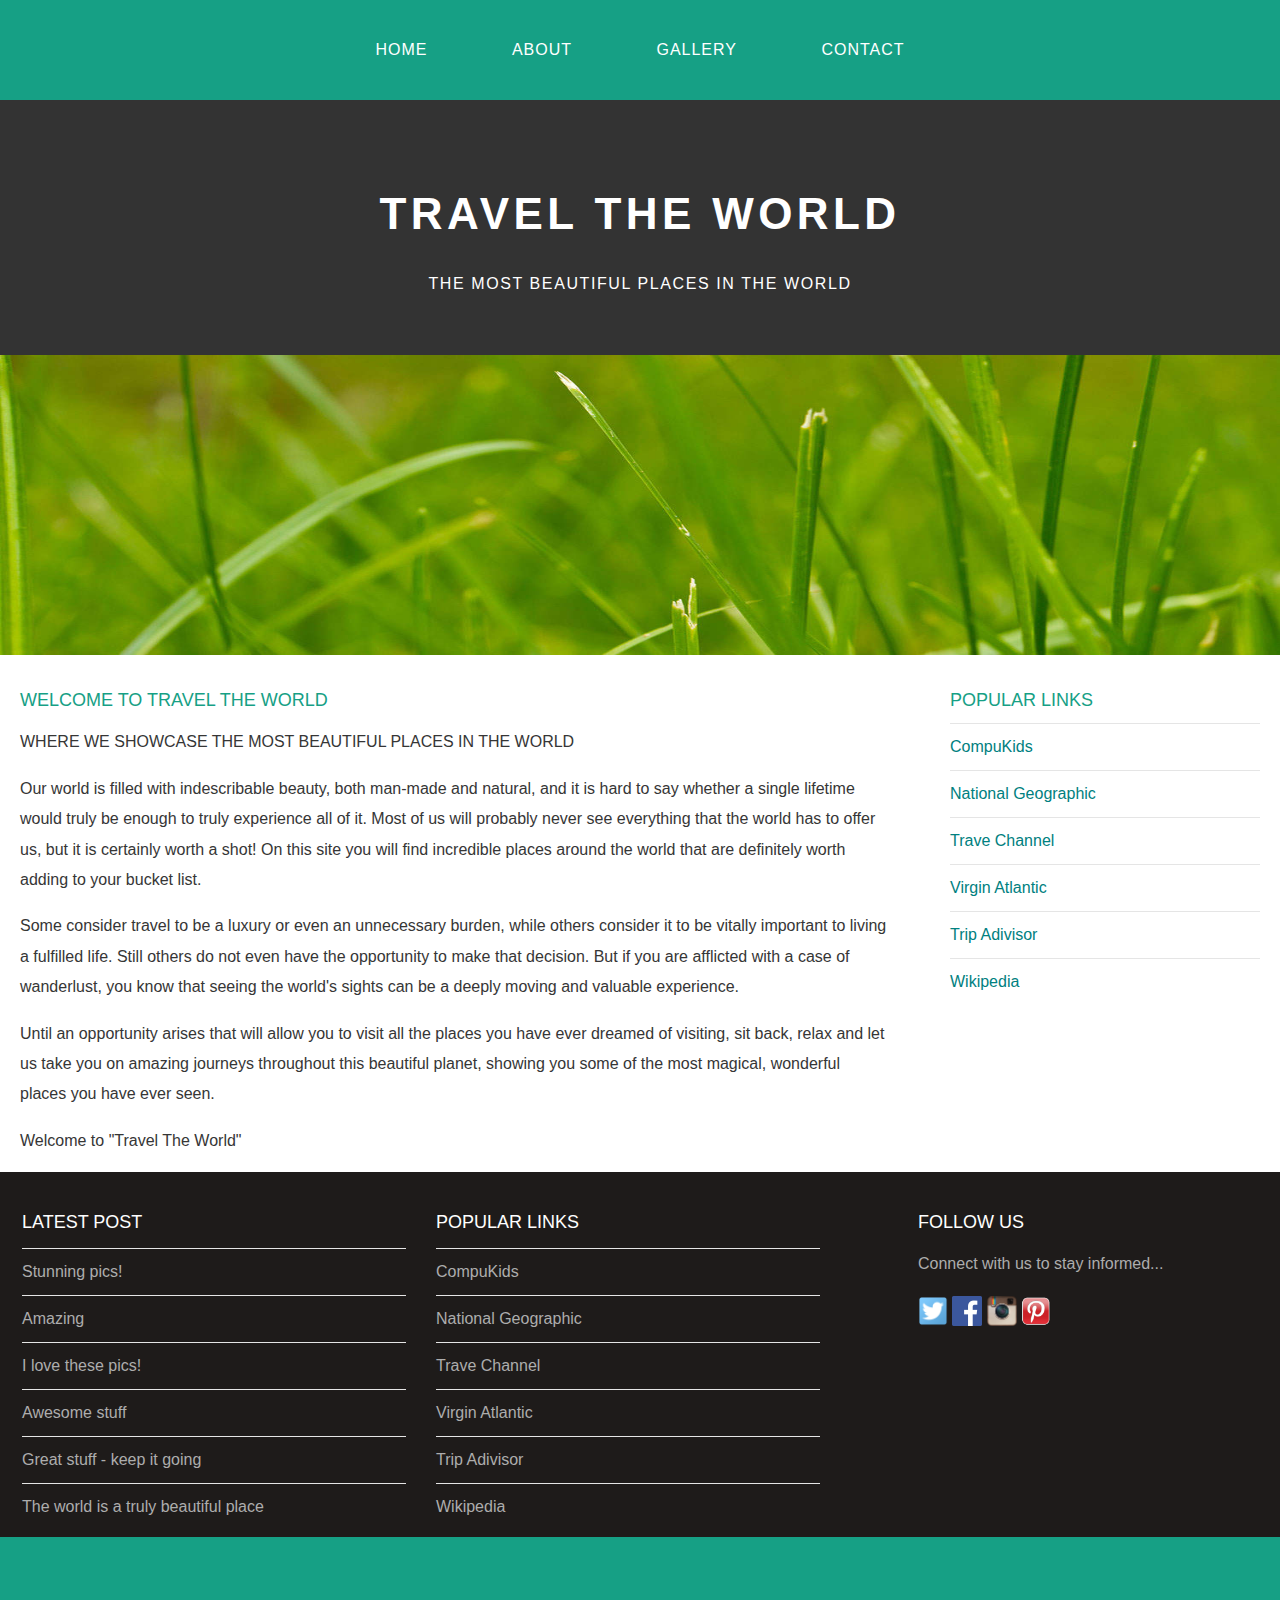
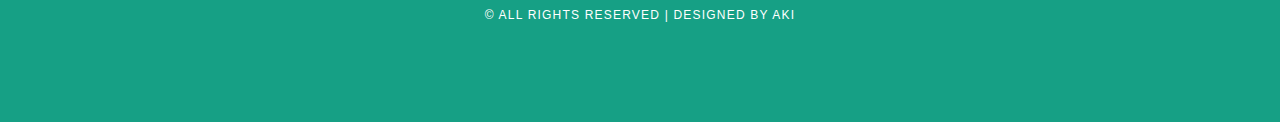
<file: index.html>
<!DOCTYPE html>
<html>
    <head>
        <title>Travel The World</title>
        <link rel="stylesheet" href="style.css"/>
    </head>
    
    <body>
        <div id="menu">
            <ul>
               <li><a href="#">Home</a></li>
               <li><a href="about.html">About</a></li>
               <li><a href="gallery.html">Gallery</a></li>
               <li><a href="contact.html">Contact</a></li>
            </ul>
        </div>
        
        <div id="header">
            <h1>TRAVEL THE WORLD</h1>
            <p>THE MOST BEAUTIFUL PLACES IN THE WORLD</p>
        </div>
        
        <div id="banner">
            <img src="images/pic01.jpg"/>
        </div>
        
        <div id="page">
            <div id="content">
                <h2>Welcome to Travel The World</h2>
                <p>WHERE WE SHOWCASE THE MOST BEAUTIFUL PLACES IN THE WORLD</p>
                <p>Our world is filled with indescribable beauty, both man-made and natural, and it is hard to say whether a single lifetime would truly be enough to truly experience all of it. Most of us will probably never see everything that the world has to offer us, but it is certainly worth a shot! On this site you will find incredible places around the world that are definitely worth adding to your bucket list.</p>
<p>Some consider travel to be a luxury or even an unnecessary burden, while others consider it to be vitally important to living a fulfilled life. Still others do not even have the opportunity to make that decision. But if you are afflicted with a case of wanderlust, you know that seeing the world's sights can be a deeply moving and valuable experience.</p>
<p>Until an opportunity arises that will allow you to visit all the places you have ever dreamed of visiting, sit back, relax and let us take you on amazing journeys throughout this beautiful planet, showing you some of the most magical, wonderful places you have ever seen.</p>
<p>Welcome to "Travel The World"</p>
            </div>
            
            <div id="sidebar">
                <h2>Popular Links</h2>
            <ul class="styled">
                <li><a href="http://www.compukids.me">CompuKids</a></li>
                <li><a href="http://www.nationalgeographic.com/">National Geographic</a></li>
                <li><a href="http://www.travelchannel.com/">Trave Channel</a></li>
                <li><a href="http://www.virgin-atlantic.com/us/en.html">Virgin Atlantic</a></li>
                <li><a href="http://www.tripadvisor.com">Trip Adivisor</a></li>
                <li><a href="https://en.wikipedia.org/wiki/Main_Page">Wikipedia</a></li>
            </ul>
            </div>
        </div>
        
        <div id="footer">
            <div id="box1">
                <h2>Latest Post</h2>
             <ul class="styled">
                <li><a href="#">Stunning pics!</a></li>
                <li><a href="#">Amazing</a></li>
                <li><a href="#">I love these pics!</a></li>
                <li><a href="#">Awesome stuff</a></li>
                <li><a href="#">Great stuff - keep it going</a></li>
                <li><a href="#">The world is a truly beautiful place</a></li>
             </ul>
            </div>
        
            <div id="box2">
            <ul class="styled">
                <h2>Popular Links</h2>
                <li><a href="http://www.compukids.me">CompuKids</a></li>
                <li><a href="http://www.nationalgeographic.com/">National Geographic</a></li>
                <li><a href="http://www.travelchannel.com/">Trave Channel</a></li>
                <li><a href="http://www.virgin-atlantic.com/us/en.html">Virgin Atlantic</a></li>
                <li><a href="http://www.tripadvisor.com">Trip Adivisor</a></li>
                <li><a href="https://en.wikipedia.org/wiki/Main_Page">Wikipedia</a></li>
            </ul>
            </div>
        
            <div id="box3">
                <h2>Follow Us</h2>
                <p>Connect with us to stay informed...</p>
                <a href="#"><img src="images/twitter.png" height="30"/></a>
                <a href="#"><img src="images/facebook.png" height="30"/></a>
                <a href="#"><img src="images/instagram.png" height="30"/></a>
                <a href="#"><img src="images/pinterest.png" height="30"/></a>
            </div>
        </div>
        
        <div id="copyright">
            <p>&copy; All Rights Reserved | Designed By Aki</p>
        </div>
        
        
        
    </body>
</html>
</file>
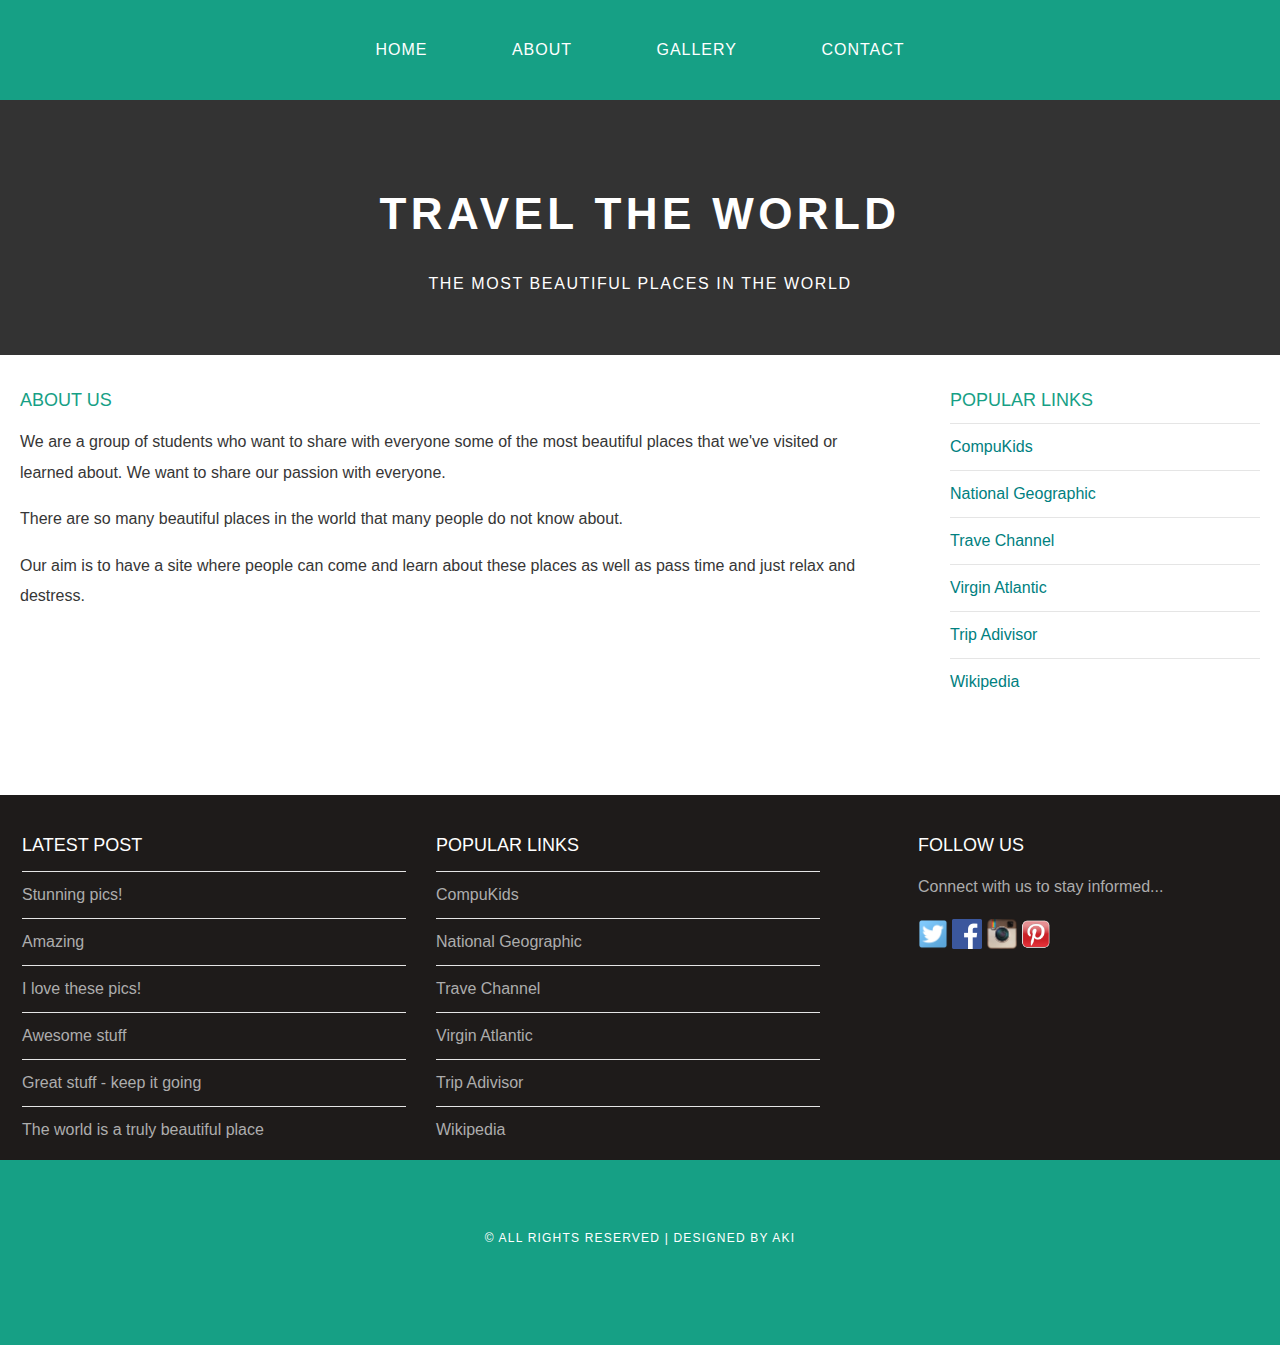
<file: about.html>
<!DOCTYPE html>
<html>
    <head>
        <title>Travel The World</title>
        <link rel="stylesheet" href="style.css"/>
    </head>
    
    <body>
        <div id="menu">
            <ul>
               <li><a href="index.html">Home</a></li>
               <li><a href="#">About</a></li>
               <li><a href="gallery.html">Gallery</a></li>
               <li><a href="contact.html">Contact</a></li>
            </ul>
        </div>
        
        <div id="header">
            <h1>TRAVEL THE WORLD</h1>
            <p>THE MOST BEAUTIFUL PLACES IN THE WORLD</p>
        </div>
        
        <div id="page">
            <div id="content">
                <h2>About Us</h2>
                <p>We are a group of students who want to share with everyone some of the most beautiful places that we've visited or learned about. We want to share our passion with everyone.</p>
<p>There are so many beautiful places in the world that many people do not know about. </p>
<p>Our aim is to have a site where people can come and learn about these places as well as pass time and just relax and destress. </p>
            </div>
            
            <div id="sidebar">
                <h2>Popular Links</h2>
            <ul class="styled">
                <li><a href="http://www.compukids.me">CompuKids</a></li>
                <li><a href="http://www.nationalgeographic.com/">National Geographic</a></li>
                <li><a href="http://www.travelchannel.com/">Trave Channel</a></li>
                <li><a href="http://www.virgin-atlantic.com/us/en.html">Virgin Atlantic</a></li>
                <li><a href="http://www.tripadvisor.com">Trip Adivisor</a></li>
                <li><a href="https://en.wikipedia.org/wiki/Main_Page">Wikipedia</a></li>
            </ul>
            </div>
        </div>
        
        <div id="footer">
            <div id="box1">
                <h2>Latest Post</h2>
             <ul class="styled">
                <li><a href="#">Stunning pics!</a></li>
                <li><a href="#">Amazing</a></li>
                <li><a href="#">I love these pics!</a></li>
                <li><a href="#">Awesome stuff</a></li>
                <li><a href="#">Great stuff - keep it going</a></li>
                <li><a href="#">The world is a truly beautiful place</a></li>
             </ul>
            </div>
        
            <div id="box2">
            <ul class="styled">
                <h2>Popular Links</h2>
                <li><a href="http://www.compukids.me">CompuKids</a></li>
                <li><a href="http://www.nationalgeographic.com/">National Geographic</a></li>
                <li><a href="http://www.travelchannel.com/">Trave Channel</a></li>
                <li><a href="http://www.virgin-atlantic.com/us/en.html">Virgin Atlantic</a></li>
                <li><a href="http://www.tripadvisor.com">Trip Adivisor</a></li>
                <li><a href="https://en.wikipedia.org/wiki/Main_Page">Wikipedia</a></li>
            </ul>
            </div>
        
            <div id="box3">
                <h2>Follow Us</h2>
                <p>Connect with us to stay informed...</p>
                <a href="#"><img src="images/twitter.png" height="30"/></a>
                <a href="#"><img src="images/facebook.png" height="30"/></a>
                <a href="#"><img src="images/instagram.png" height="30"/></a>
                <a href="#"><img src="images/pinterest.png" height="30"/></a>
            </div>
        </div>
        
        <div id="copyright">
            <p>&copy; All Rights Reserved | Designed By Aki</p>
        </div>
        
        
        
    </body>
</html>
</file>
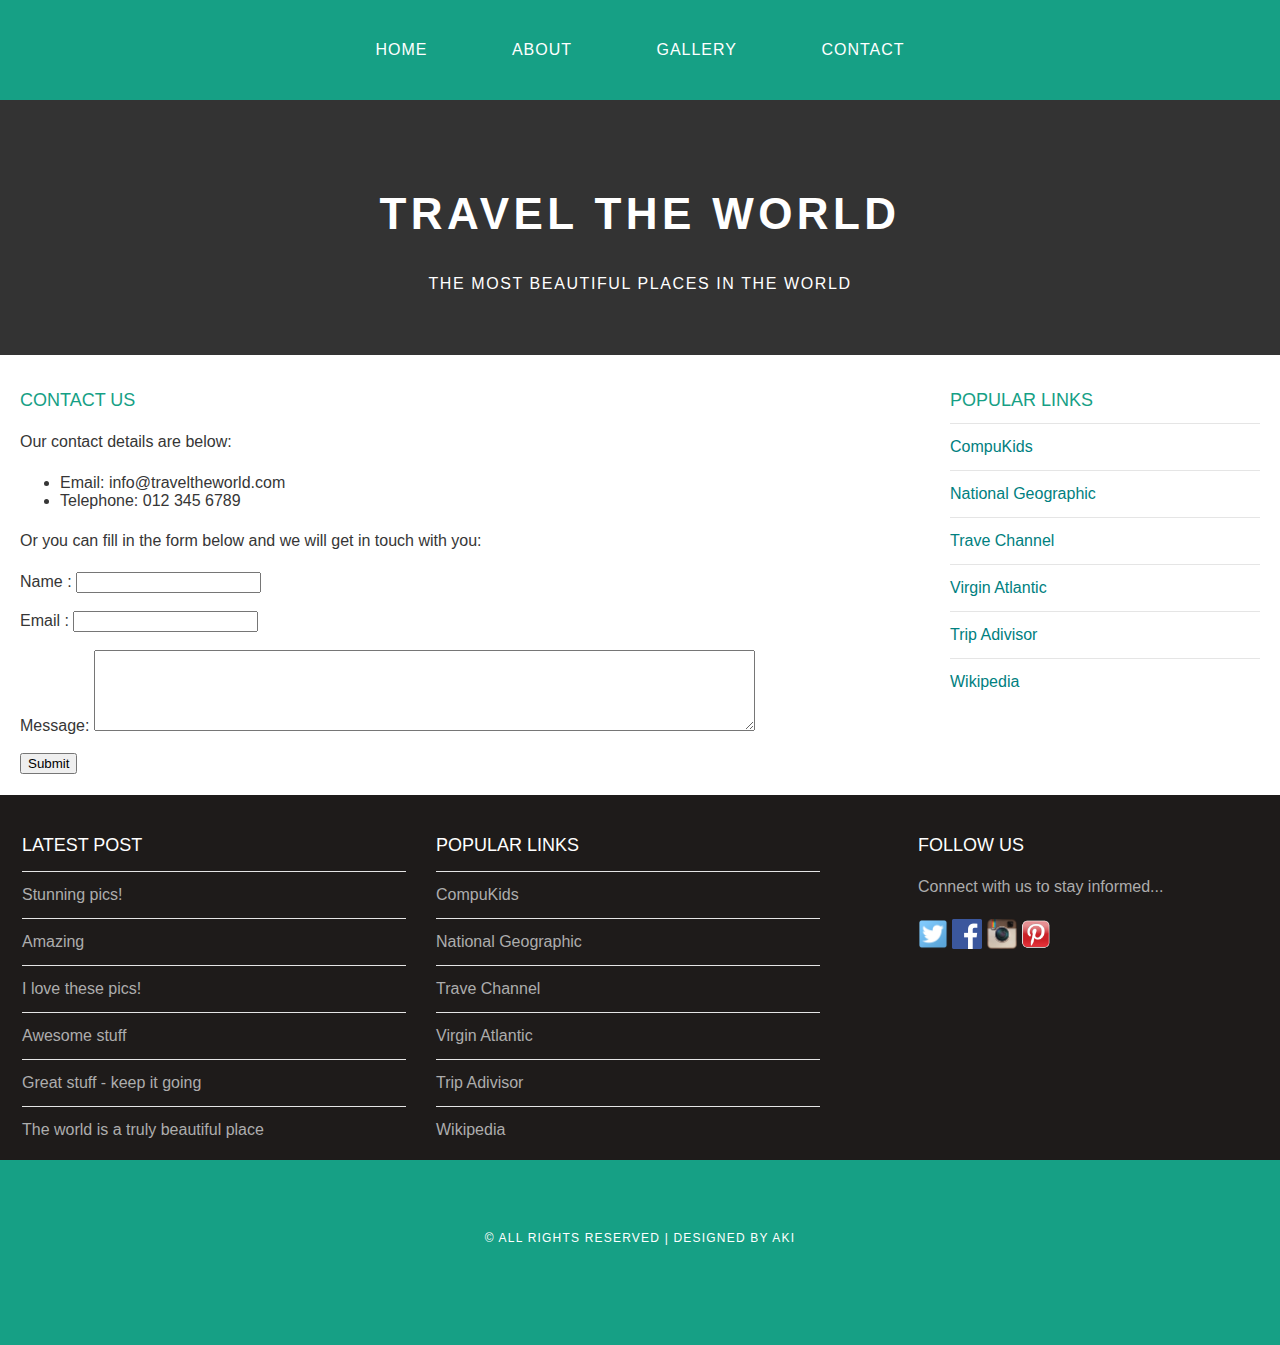
<file: contact.html>
<!DOCTYPE html>
<html>
    <head>
        <title>Travel The World</title>
        <link rel="stylesheet" href="style.css"/>
    </head>
    
    <body>
        <div id="menu">
            <ul>
               <li><a href="index.html">Home</a></li>
               <li><a href="about.html">About</a></li>
               <li><a href="gallery.html">Gallery</a></li>
               <li><a href="#">Contact</a></li>
            </ul>
        </div>
        
        <div id="header">
            <h1>TRAVEL THE WORLD</h1>
            <p>THE MOST BEAUTIFUL PLACES IN THE WORLD</p>
        </div>
        
        <div id="page">
            <div id="content">
                <h2>Contact Us</h2>
                <p>Our contact details are below:</p>
            <ul class="style1">
                <li>Email: info@traveltheworld.com</li>
                <li>Telephone: 012 345 6789</li>
            </ul>

                 <p>Or you can fill in the form below and we will get in touch with you:</p>
            <form>
                 Name     : <input type="text" /><br/><br/>
                 Email     : <input type="email" /><br/><br/>
                 Message: <textarea cols="80" rows="5"></textarea><br/><br/>
                 <input type="submit" value="Submit"/>
            </form>
            </div>
            
            <div id="sidebar">
                <h2>Popular Links</h2>
            <ul class="styled">
                <li><a href="http://www.compukids.me">CompuKids</a></li>
                <li><a href="http://www.nationalgeographic.com/">National Geographic</a></li>
                <li><a href="http://www.travelchannel.com/">Trave Channel</a></li>
                <li><a href="http://www.virgin-atlantic.com/us/en.html">Virgin Atlantic</a></li>
                <li><a href="http://www.tripadvisor.com">Trip Adivisor</a></li>
                <li><a href="https://en.wikipedia.org/wiki/Main_Page">Wikipedia</a></li>
            </ul>
            </div>
        </div>
        
        <div id="footer">
            <div id="box1">
                <h2>Latest Post</h2>
             <ul class="styled">
                <li><a href="#">Stunning pics!</a></li>
                <li><a href="#">Amazing</a></li>
                <li><a href="#">I love these pics!</a></li>
                <li><a href="#">Awesome stuff</a></li>
                <li><a href="#">Great stuff - keep it going</a></li>
                <li><a href="#">The world is a truly beautiful place</a></li>
             </ul>
            </div>
        
            <div id="box2">
            <ul class="styled">
                <h2>Popular Links</h2>
                <li><a href="http://www.compukids.me">CompuKids</a></li>
                <li><a href="http://www.nationalgeographic.com/">National Geographic</a></li>
                <li><a href="http://www.travelchannel.com/">Trave Channel</a></li>
                <li><a href="http://www.virgin-atlantic.com/us/en.html">Virgin Atlantic</a></li>
                <li><a href="http://www.tripadvisor.com">Trip Adivisor</a></li>
                <li><a href="https://en.wikipedia.org/wiki/Main_Page">Wikipedia</a></li>
            </ul>
            </div>
        
            <div id="box3">
                <h2>Follow Us</h2>
                <p>Connect with us to stay informed...</p>
                <a href="#"><img src="images/twitter.png" height="30"/></a>
                <a href="#"><img src="images/facebook.png" height="30"/></a>
                <a href="#"><img src="images/instagram.png" height="30"/></a>
                <a href="#"><img src="images/pinterest.png" height="30"/></a>
            </div>
        </div>
        
        <div id="copyright">
            <p>&copy; All Rights Reserved | Designed By Aki</p>
        </div>
        
        
        
    </body>
</html>
</file>
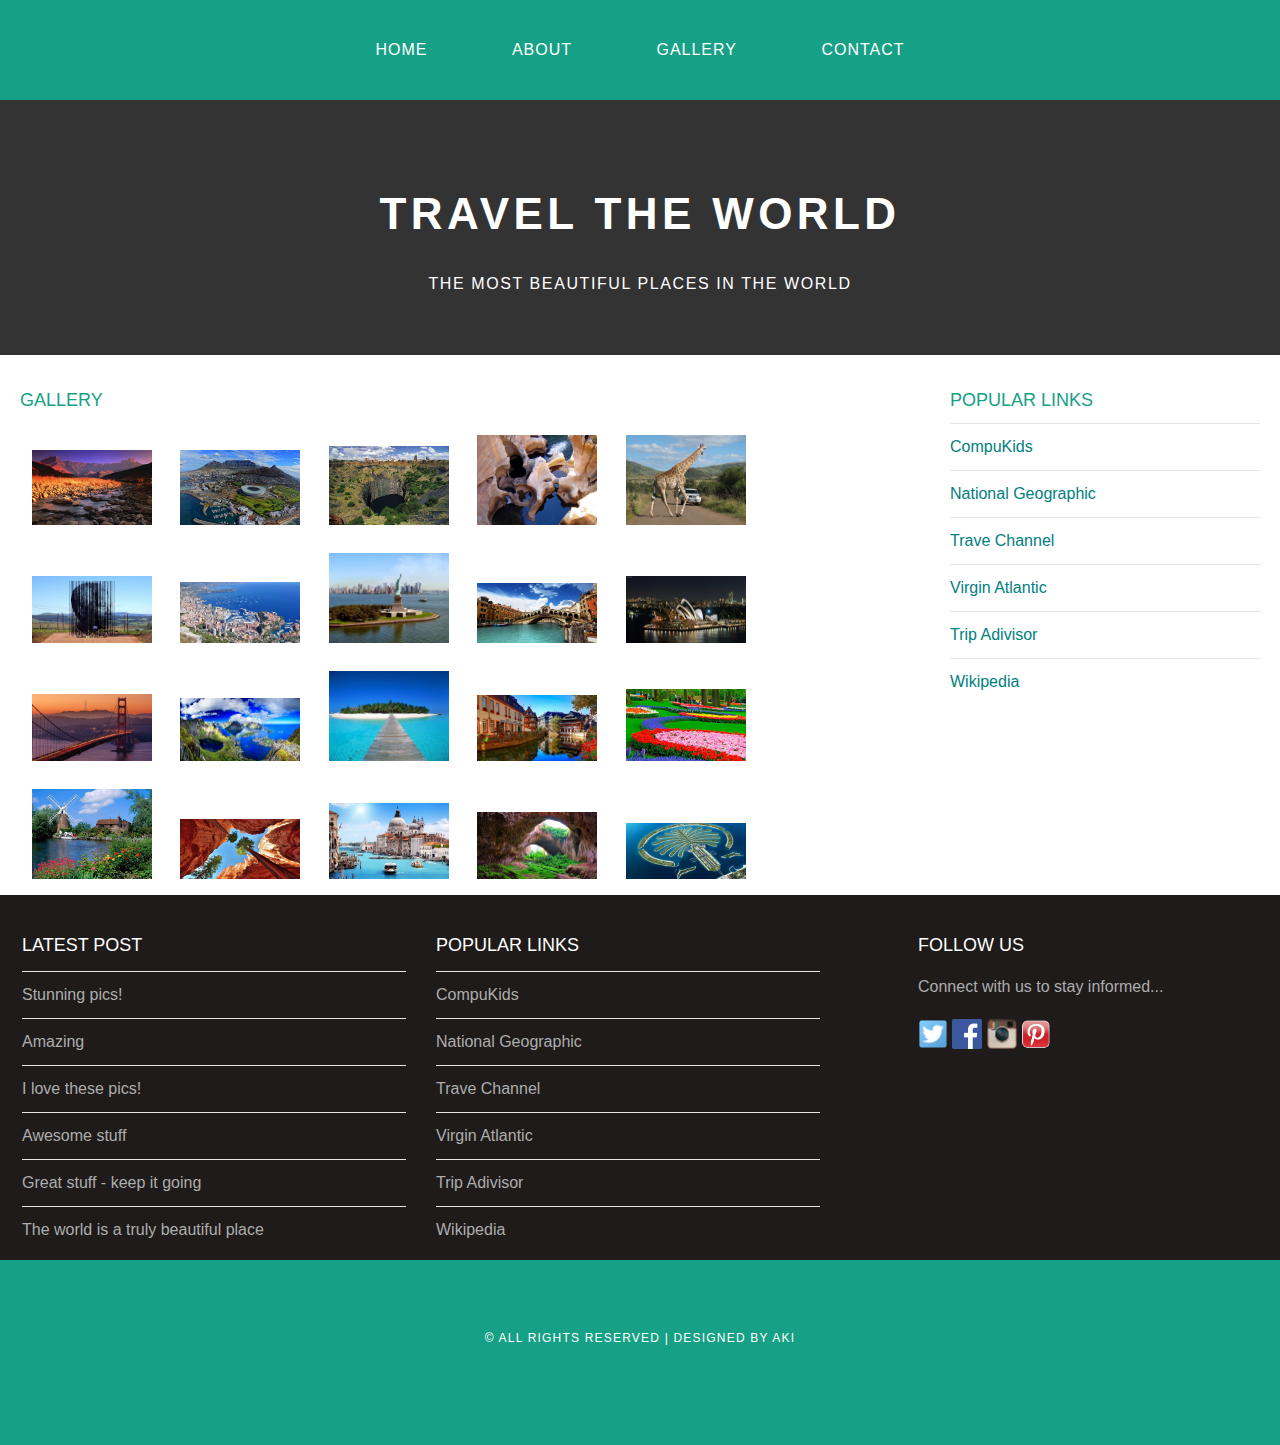
<file: gallery.html>
<!DOCTYPE html>
<html>
    <head>
        <title>Travel The World</title>
        <link rel="stylesheet" href="style.css"/>
    </head>
    
    <body>
        <div id="menu">
            <ul>
               <li><a href="index.html">Home</a></li>
               <li><a href="about.html">About</a></li>
               <li><a href="#">Gallery</a></li>
               <li><a href="contact.html">Contact</a></li>
            </ul>
        </div>
        
        <div id="header">
            <h1>TRAVEL THE WORLD</h1>
            <p>THE MOST BEAUTIFUL PLACES IN THE WORLD</p>
        </div>
        
        <div id="page">
            <div id="content">
              <h2>Gallery</h2>
                <div id="gallery">
                   <img src="images/pic1.jpg"/> 
                   <img src="images/pic2.jpg"/>
                   <img src="images/pic3.jpg"/>
                   <img src="images/pic4.jpg"/>
                   <img src="images/pic5.jpg"/>
                   <img src="images/pic6.jpg"/>
                   <img src="images/pic7.jpg"/>
                   <img src="images/pic8.jpg"/>
                   <img src="images/pic9.jpg"/>
                   <img src="images/pic10.jpg"/>
                   <img src="images/pic11.jpg"/>
                   <img src="images/pic12.jpg"/>
                   <img src="images/pic13.jpg"/>
                   <img src="images/pic14.jpg"/>
                   <img src="images/pic15.jpg"/>
                   <img src="images/pic16.jpg"/>
                   <img src="images/pic17.jpg"/>
                   <img src="images/pic18.jpg"/>
                   <img src="images/pic19.jpg"/>
                   <img src="images/pic20.jpg"/>
                </div>
            </div>
            
            <div id="sidebar">
                <h2>Popular Links</h2>
            <ul class="styled">
                <li><a href="http://www.compukids.me">CompuKids</a></li>
                <li><a href="http://www.nationalgeographic.com/">National Geographic</a></li>
                <li><a href="http://www.travelchannel.com/">Trave Channel</a></li>
                <li><a href="http://www.virgin-atlantic.com/us/en.html">Virgin Atlantic</a></li>
                <li><a href="http://www.tripadvisor.com">Trip Adivisor</a></li>
                <li><a href="https://en.wikipedia.org/wiki/Main_Page">Wikipedia</a></li>
            </ul>
            </div>
        </div>
        
        <div id="footer">
            <div id="box1">
                <h2>Latest Post</h2>
             <ul class="styled">
                <li><a href="#">Stunning pics!</a></li>
                <li><a href="#">Amazing</a></li>
                <li><a href="#">I love these pics!</a></li>
                <li><a href="#">Awesome stuff</a></li>
                <li><a href="#">Great stuff - keep it going</a></li>
                <li><a href="#">The world is a truly beautiful place</a></li>
             </ul>
            </div>
        
            <div id="box2">
            <ul class="styled">
                <h2>Popular Links</h2>
                <li><a href="http://www.compukids.me">CompuKids</a></li>
                <li><a href="http://www.nationalgeographic.com/">National Geographic</a></li>
                <li><a href="http://www.travelchannel.com/">Trave Channel</a></li>
                <li><a href="http://www.virgin-atlantic.com/us/en.html">Virgin Atlantic</a></li>
                <li><a href="http://www.tripadvisor.com">Trip Adivisor</a></li>
                <li><a href="https://en.wikipedia.org/wiki/Main_Page">Wikipedia</a></li>
            </ul>
            </div>
        
            <div id="box3">
                <h2>Follow Us</h2>
                <p>Connect with us to stay informed...</p>
                <a href="#"><img src="images/twitter.png" height="30"/></a>
                <a href="#"><img src="images/facebook.png" height="30"/></a>
                <a href="#"><img src="images/instagram.png" height="30"/></a>
                <a href="#"><img src="images/pinterest.png" height="30"/></a>
            </div>
        </div>
        
        <div id="copyright">
            <p>&copy; All Rights Reserved | Designed By Aki</p>
        </div>
        
        
        
    </body>
</html>
</file>
<file: style.css>
/*********** Universal Styles **********/
body{
    margin: 0;
    padding: 0;
    background-color: white;
    font-family: 'raleway' , sans-serif;
    font-size: 16px;
    font-weight: 400;
    color: #363636;
}

p{
    line-height: 190%;
}

a{
    text-decoration: none;
    color: teal;
}

/*********** Menu **********/

#menu{
    background-color: #16a085;
    height: 100px;
}

#menu ul{
    margin: 0;
    padding: 0;
    list-style-type: none;
    text-align: center;
}

#menu li{
    display: inline-block;
}

#menu a{
    letter-spacing: 1px;
    text-decoration: none;
    text-align: center;
    text-transform: uppercase;
    font-size: 16px;
    line-height: 100px;
    color: white;
    
    padding: 0 40px;
    border: none;
    display: block;
}

#menu a:hover{
    background-color: #1abc9c;
}

/*********** Header **********/

#header{
    padding: 60px 0px 40px 0px;
    background-color: #333333;
    text-align: center;
    
}

#header h1{
    letter-spacing: 0.1em;
    font-size: 44px;
    color: white;
}

#header p{
    letter-spacing: 0.1em;
    color: white;
}

/*********** Banner **********/

#banner{
    height: 300px;
}

#banner img{
    width: 100%;
    height: 300px;
}

/*********** Page **********/

#page{
    min-height: 400px;
    padding: 20px;
    
}

#page h2{
    margin-bottom: 12px;
    text-transform: uppercase;
    font-weight: 400;
    font-size: 18px;
    color: #16a085;
}

/***** Content *****/

#content{
    float: left;
    width: 70%;
    
}

/* SIDEBAR */

#sidebar{
    float: right;
    width: 25%;
    
}

/* LISTS */

ul.styled{
    margin: 0;
    padding: 0;
    list-style-type: none;
}

ul.styled li{
    border-top: solid 1px #e5e5e5;
    padding: 14px 0px;
    
}

/*********** FOOTER **********/

#footer{
    width: 100%;
    height: 340px;
    background-color: #1e1b1a;
    padding-top: 25px;
    padding-left: 22px;
    clear: both;
}

#footer h2{
    font-size: 18px;
    font-weight: 400;
    text-transform: uppercase;
    color: white;
}

#footer p{
    color: #adadad;
}

#footer a{
    color: #adadad;
}

#box1{
    float: left;
    width: 30%;
    padding-right: 30px;
}

#box2{
    float: left;
    width: 30%;
    padding-right: 30px;
}

#box3{
    float: right;
    width: 30%;
    padding-left: 30px;
}

/*********** COPYRIGHT **********/

#copyright{
    width: 100%;
    height: 130px;
    text-align: center;
    background-color: #16a085;
    padding-top: 55px;
    clear: both;
}

#copyright p{
    font-size: 12px;
    letter-spacing: 0.1em;
    text-transform: uppercase;
    color: white;
}

/*********** GALLERY **********/

#gallery img{
    width: 120px;
    margin: 12px;
    
    -moz-transition: -moz-transform 0.5s ease-in;
	-webkit-transition: -webkit-transform 0.5s ease-in;
	-o-transition: -o-transform 0.5s ease-in;
}

#gallery img:hover{
    -moz-transform: scale(3);
	-webkit-transform: scale(3);
	-o-transform: scale(3);
}
</file>
